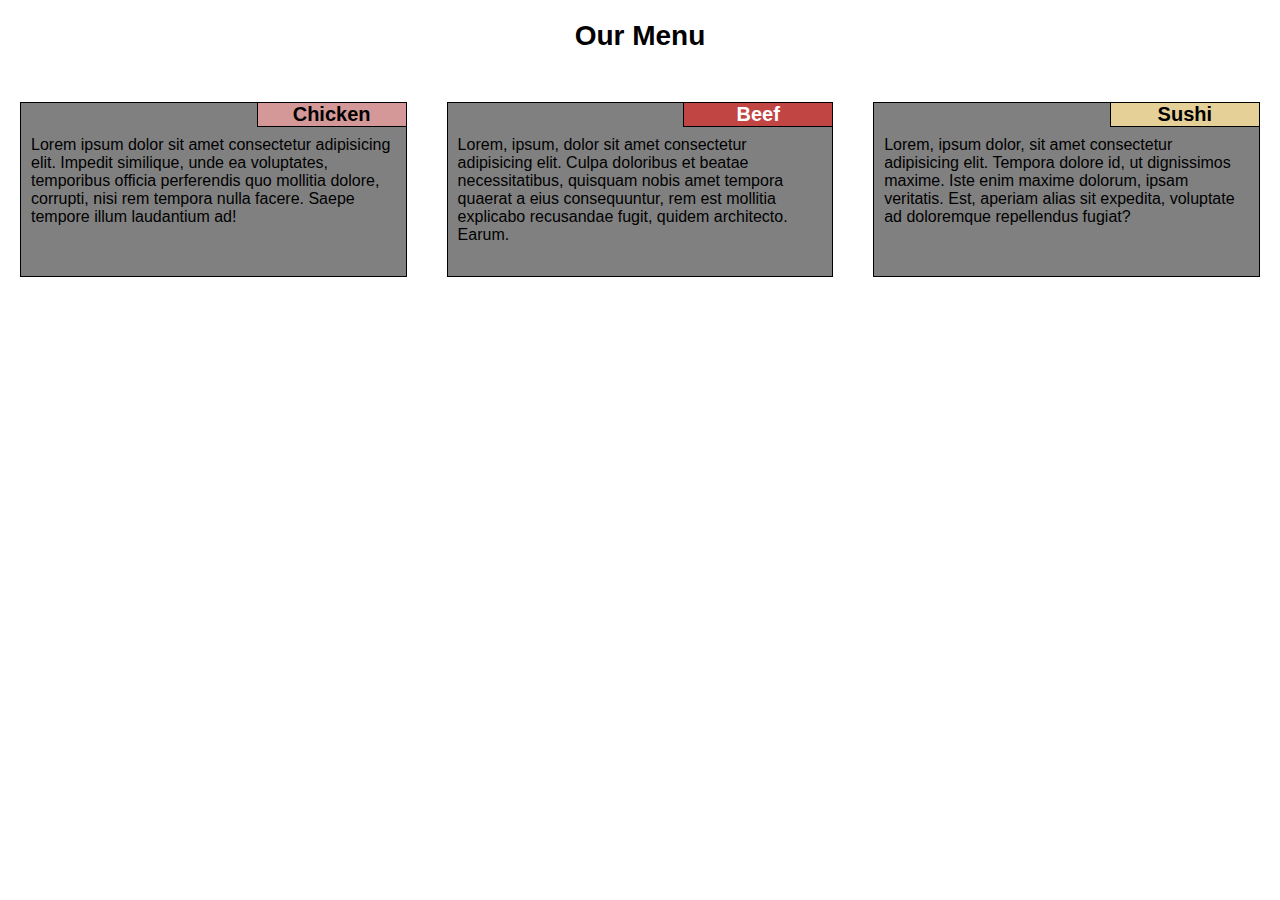
<file: module2-solution/index.html>
<!DOCTYPE html>
<html>
<head>
<meta charset="utf-8">
<meta name="viewport" content="width=device-width initial-scale=1">
<title>Assignment Solution for Module 2</title>
<style>

/********** Base styles **********/
* {
  box-sizing: border-box;
  margin: 0;
  padding: 0;
  font-family: Helvetica;
}

h1 {
	margin-top: 20px;
	font-size: 175%;
  	margin-bottom: 30px;
  	text-align: center;
}

section {
	position: relative;	

}

div.section-div {	
    min-width: 250px;
    min-height: fit-content;
	border: 1px black solid;
	margin: 20px;
	background-color: grey;	
}

h2 {
	font-size: 125%;
	border: 1px black solid;
	float: right;
	text-align: center;
	width: 150px;
	margin: -1px;
}

p {
  width: 100%;
  min-height: 150px;
  padding: 10px;
  color: black;
  clear: both;  
  /*overflow: hidden;
  padding-bottom: 100%;
  margin-bottom: -100%;	*/
}

#s1 {
  background-color: #D59898;
}
#s2 {
  background-color: #C14543;
  color: white;
}
#s3 {
  background-color: #E5D198;
}

/* Simple Responsive Framework. */
.row {
  width: 100%;
}

/********** Large devices only **********/
@media (min-width: 992px) {
  .col-lg-1, .col-lg-2, .col-lg-3, .col-lg-4, .col-lg-5, .col-lg-6, .col-lg-7, .col-lg-8, .col-lg-9, .col-lg-10, .col-lg-11, .col-lg-12 {
    float: left;
  }
  .col-lg-1 {
    width: 8.33%;
  }
  .col-lg-2 {
    width: 16.66%;
  }
  .col-lg-3 {
    width: 25%;
  }
  .col-lg-4 {
    width: 33.33%;
  }
  .col-lg-5 {
    width: 41.66%;
  }
  .col-lg-6 {
    width: 50%;
  }
  .col-lg-7 {
    width: 58.33%;
  }
  .col-lg-8 {
    width: 66.66%;
  }
  .col-lg-9 {
    width: 74.99%;
  }
  .col-lg-10 {
    width: 83.33%;
  }
  .col-lg-11 {
    width: 91.66%;
  }
  .col-lg-12 {
    width: 100%;
  }
}

/********** Medium devices only **********/
@media (min-width: 768px) and (max-width: 991px) {
  .col-md-1, .col-md-2, .col-md-3, .col-md-4, .col-md-5, .col-md-6, .col-md-7, .col-md-8, .col-md-9, .col-md-10, .col-md-11, .col-md-12 {
    float: left;
  }
  .col-md-1 {
    width: 8.33%;
  }
  .col-md-2 {
    width: 16.66%;
  }
  .col-md-3 {
    width: 25%;
  }
  .col-md-4 {
    width: 33.33%;
  }
  .col-md-5 {
    width: 41.66%;
  }
  .col-md-6 {
    width: 50%;
  }
  .col-md-7 {
    width: 58.33%;
  }
  .col-md-8 {
    width: 66.66%;
  }
  .col-md-9 {
    width: 74.99%;
  }
  .col-md-10 {
    width: 83.33%;
  }
  .col-md-11 {
    width: 91.66%;
  }
  .col-md-12 {
    width: 100%;
  }
}

/********** Small devices (Mobile) only **********/
@media (max-width: 767px) {
  .col-sm-1, .col-sm-2, .col-sm-3, .col-sm-4, .col-sm-5, .col-sm-6, .col-sm-7, .col-sm-8, .col-sm-9, .col-sm-10, .col-sm-11, .col-sm-12 {
    float: left;
  }
  .col-sm-1 {
    width: 8.33%;
  }
  .col-sm-2 {
    width: 16.66%;
  }
  .col-sm-3 {
    width: 25%;
  }
  .col-sm-4 {
    width: 33.33%;
  }
  .col-sm-5 {
    width: 41.66%;
  }
  .col-sm-6 {
    width: 50%;
  }
  .col-sm-7 {
    width: 58.33%;
  }
  .col-sm-8 {
    width: 66.66%;
  }
  .col-sm-9 {
    width: 74.99%;
  }
  .col-sm-10 {
    width: 83.33%;
  }
  .col-sm-11 {
    width: 91.66%;
  }
  .col-sm-12 {
    width: 100%;
  }
}

</style>
</head>
<body>
<h1>Our Menu</h1>

<div class="row">
  <section class="col-lg-4 col-md-6 col-sm-12">
  	<div class="section-div">
  		<h2 id="s1">Chicken</h2>
  		<p>Lorem ipsum dolor sit amet consectetur adipisicing elit. Impedit similique, unde ea voluptates, temporibus officia perferendis quo mollitia dolore, corrupti, nisi rem tempora nulla facere. Saepe tempore illum laudantium ad!</p>
  	</div>
  </section> 
  	
  <section class="col-lg-4 col-md-6 col-sm-12">
  	<div class="section-div">
  		<h2 id="s2">Beef</h2>
  		<p>Lorem, ipsum, dolor sit amet consectetur adipisicing elit. Culpa doloribus et beatae necessitatibus, quisquam nobis amet tempora quaerat a eius consequuntur, rem est mollitia explicabo recusandae fugit, quidem architecto. Earum.</p>
  	</div>
  </section>
  <section class="col-lg-4 col-md-12 col-sm-12">
  	<div class="section-div">
  		<h2 id="s3">Sushi</h2>
  		<p>Lorem, ipsum dolor, sit amet consectetur adipisicing elit. Tempora dolore id, ut dignissimos maxime. Iste enim maxime dolorum, ipsam veritatis. Est, aperiam alias sit expedita, voluptate ad doloremque repellendus fugiat?</p>
  	</div>
  </section>
</div>

</body>
</html>
</file>
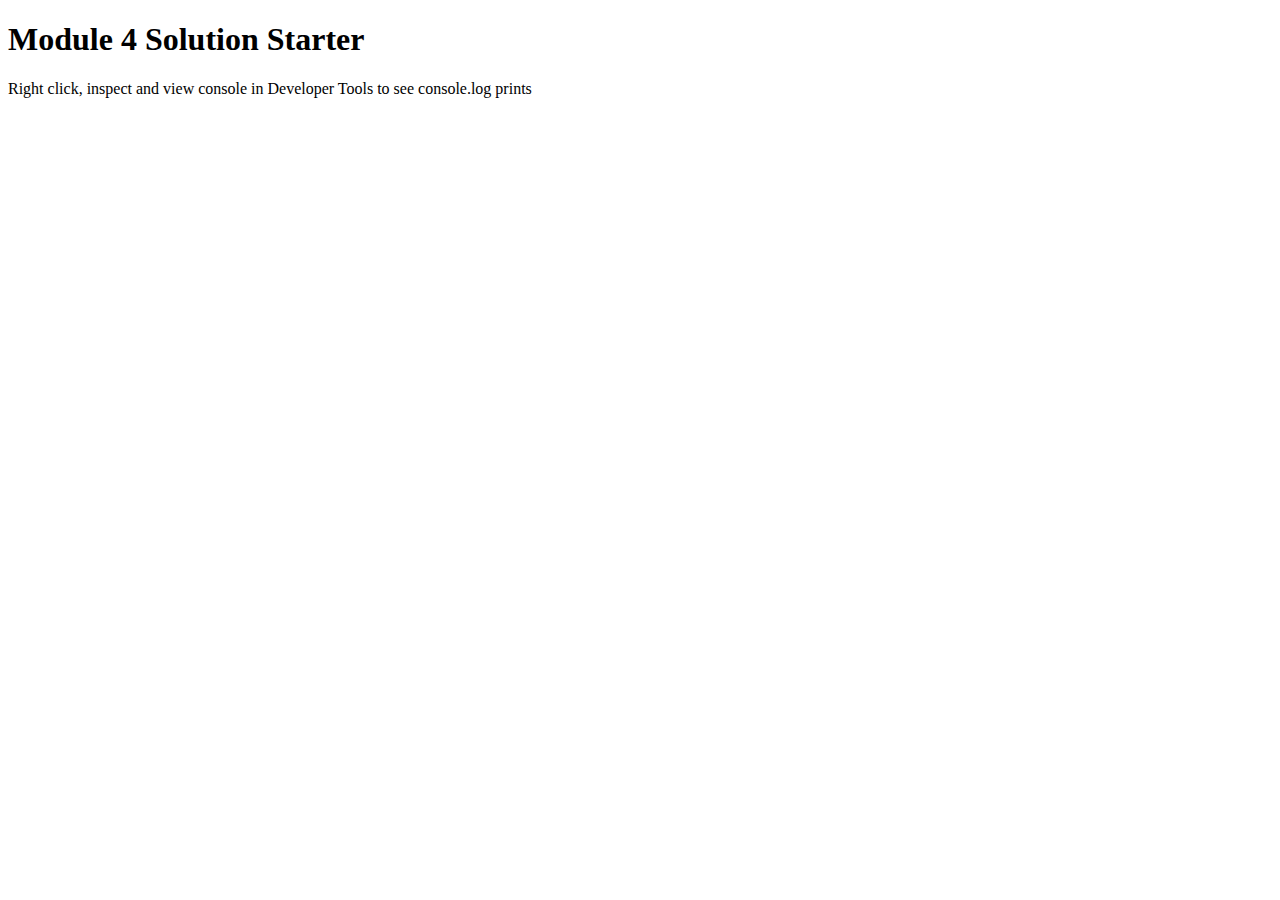
<file: module4-solution/index.html>
<!DOCTYPE html>
<html>
<head>
  <meta charset="utf-8">
  <title>Module 4 Solution Starter</title>
  <script>
    var names = []; // DO NOT REMOVE
  </script>
  <script src="SpeakHello.js"></script>
  <script src="SpeakGoodBye.js"></script>
  <script src="script.js"></script>
</head>
<body>
  <h1>Module 4 Solution Starter</h1>
  <p>Right click, inspect and view console in Developer Tools to see console.log prints</p>
</body>
</html>
</file>
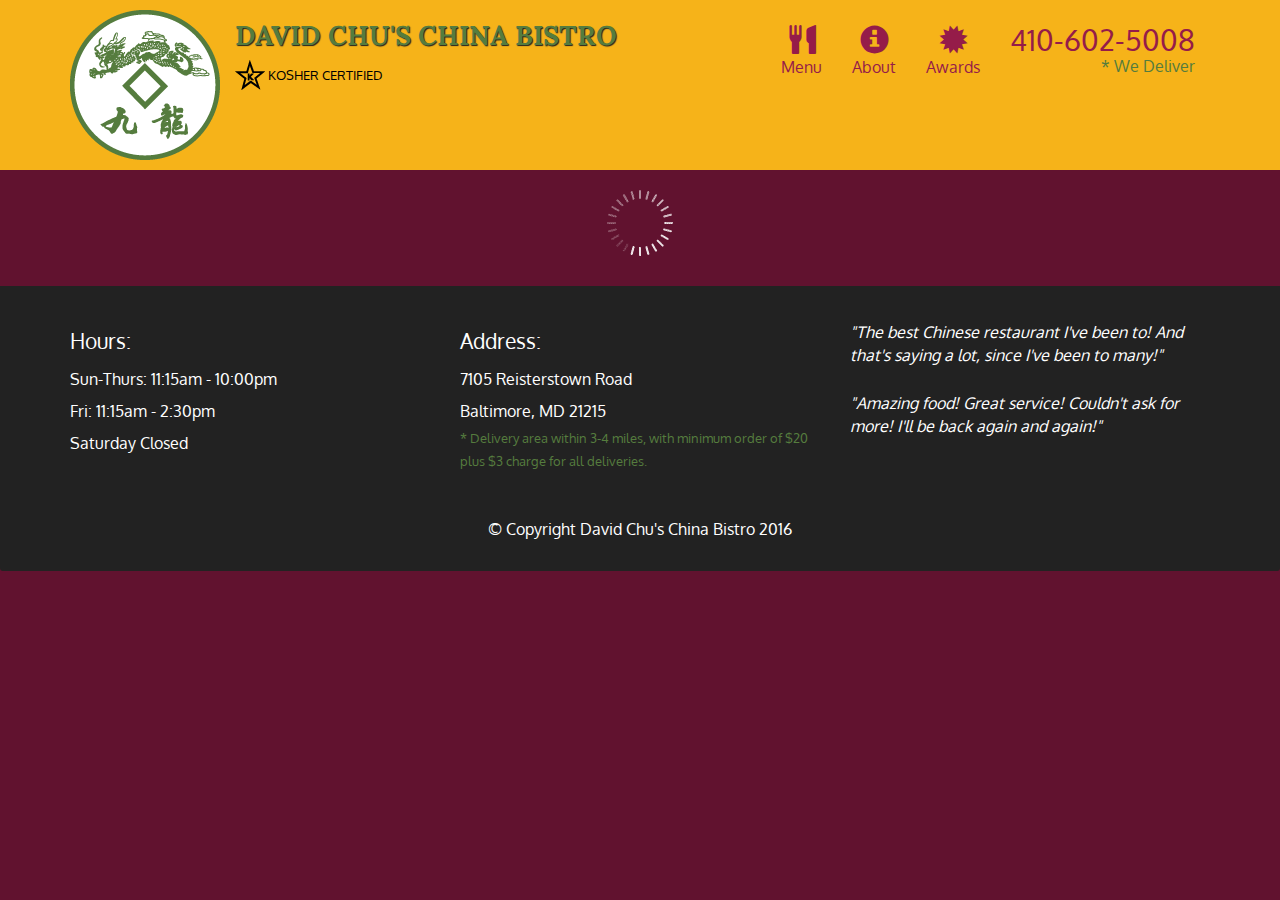
<file: module5-solution/index.html>
<!doctype html>
<html lang="en">
  <head>
    <meta charset="utf-8">
    <meta http-equiv="X-UA-Compatible" content="IE=edge">
    <meta name="viewport" content="width=device-width, initial-scale=1">
    <title>David Chu's China Bistro</title>
    <link rel="stylesheet" href="css/bootstrap.min.css">
    <link rel="stylesheet" href="css/styles.css">
    <link href='https://fonts.googleapis.com/css?family=Oxygen:400,300,700' rel='stylesheet' type='text/css'>
    <link href='https://fonts.googleapis.com/css?family=Lora' rel='stylesheet' type='text/css'>
  </head>
<body>
  <header>
    <nav id="header-nav" class="navbar navbar-default">
      <div class="container">
        <div class="navbar-header">
          <a href="index.html" class="pull-left visible-md visible-lg">
            <div id="logo-img" alt="Logo image"></div>
          </a>

          <div class="navbar-brand">
            <a href="index.html"><h1>David Chu's China Bistro</h1></a>
            <p>
              <img src="images/star-k-logo.png" alt="Kosher certification">
              <span>Kosher Certified</span>
            </p>
          </div>

          <button id="navbarToggle" type="button" class="navbar-toggle collapsed" data-toggle="collapse" data-target="#collapsable-nav" aria-expanded="false">
            <span class="sr-only">Toggle navigation</span>
            <span class="icon-bar"></span>
            <span class="icon-bar"></span>
            <span class="icon-bar"></span>
          </button>
        </div>
        
        <div id="collapsable-nav" class="collapse navbar-collapse">
           <ul id="nav-list" class="nav navbar-nav navbar-right">
            <li id="navHomeButton" class="visible-xs active">
              <a href="index.html">
                <span class="glyphicon glyphicon-home"></span> Home</a>
            </li>
            <li id="navMenuButton">
              <a href="#" onclick="$dc.loadMenuCategories();">
                <span class="glyphicon glyphicon-cutlery"></span><br class="hidden-xs"> Menu</a>
            </li>
            <li>
              <a href="#">
                <span class="glyphicon glyphicon-info-sign"></span><br class="hidden-xs"> About</a>
            </li>
            <li>
              <a href="#">
                <span class="glyphicon glyphicon-certificate"></span><br class="hidden-xs"> Awards</a>
            </li>
            <li id="phone" class="hidden-xs">
              <a href="tel:410-602-5008">
                <span>410-602-5008</span></a><div>* We Deliver</div>
            </li>
          </ul><!-- #nav-list -->
        </div><!-- .collapse .navbar-collapse -->
      </div><!-- .container -->
    </nav><!-- #header-nav -->
  </header>

  <div id="call-btn" class="visible-xs">
    <a class="btn" href="tel:410-602-5008">
    <span class="glyphicon glyphicon-earphone"></span>
    410-602-5008
    </a>
  </div>
  <div id="xs-deliver" class="text-center visible-xs">* We Deliver</div>

  <div id="main-content" class="container"></div>

  <footer class="panel-footer">
    <div class="container">
      <div class="row">
        <section id="hours" class="col-sm-4">
          <span>Hours:</span><br>
          Sun-Thurs: 11:15am - 10:00pm<br>
          Fri: 11:15am - 2:30pm<br>
          Saturday Closed
          <hr class="visible-xs">
        </section>
        <section id="address" class="col-sm-4">
          <span>Address:</span><br>
          7105 Reisterstown Road<br>
          Baltimore, MD 21215
          <p>* Delivery area within 3-4 miles, with minimum order of $20 plus $3 charge for all deliveries.</p>
          <hr class="visible-xs">
        </section>
        <section id="testimonials" class="col-sm-4">
          <p>"The best Chinese restaurant I've been to! And that's saying a lot, since I've been to many!"</p>
          <p>"Amazing food! Great service! Couldn't ask for more! I'll be back again and again!"</p>
        </section>
      </div>
      <div class="text-center">&copy; Copyright David Chu's China Bistro 2016</div>
    </div>
  </footer>

  <!-- jQuery (Bootstrap JS plugins depend on it) -->
  <script src="js/jquery-2.1.4.min.js"></script>
  <script src="js/bootstrap.min.js"></script>
  <script src="js/ajax-utils.js"></script>
  <script src="js/script.js"></script>
</body>
</html>
</file>
<file: module5-solution/css/styles.css>
body {
  font-size: 16px;
  color: #fff;
  background-color: #61122f;
  font-family: 'Oxygen', sans-serif;
}

/** HEADER **/
#header-nav {
  background-color: #f6b319;
  border-radius: 0;
  border: 0;
}

#logo-img {
  background: url('../images/restaurant-logo_large.png') no-repeat;
  width: 150px;
  height: 150px;
  margin: 10px 15px 10px 0;
}

.navbar-brand {
  padding-top: 25px;
}
.navbar-brand h1 { /* Restaurant name */
  font-family: 'Lora', serif;
  color: #557c3e;
  font-size: 1.5em;
  text-transform: uppercase;
  font-weight: bold;
  text-shadow: 1px 1px 1px #222;
  margin-top: 0;
  margin-bottom: 0;
  line-height: .75;
}
.navbar-brand a:hover, .navbar-brand a:focus {
  text-decoration: none;
}
.navbar-brand p { /* Kosher cert */
  color: #000;
  text-transform: uppercase;
  font-size: .7em;
  margin-top: 15px;
}
.navbar-brand p span { /* Star-K */
  vertical-align: middle;
}

#nav-list {
  margin-top: 10px;
}
#nav-list a {
  color: #951C49;
  text-align: center;
}
#nav-list a:hover {
  background: #E7E7E7;
}
#nav-list a span {
  font-size: 1.8em;
}

#phone {
  margin-top: 5px;
}
#phone a { /* Phone number */
  text-align: right;
  padding-bottom: 0;
}
#phone div { /* We Deliver */
  color: #557c3e;
  text-align: right;
  padding-right: 15px;
}

.navbar-header button.navbar-toggle, .navbar-header .icon-bar {
  border: 1px solid #61122f;
}
.navbar-header button.navbar-toggle {
  clear: both;
  margin-top: -30px;
}
/* END HEADER */

/* FOOTER */
.panel-footer {
  margin-top: 30px;
  padding-top: 35px;
  padding-bottom: 30px;
  background-color: #222;
  border-top: 0;
}
.panel-footer div.row {
  margin-bottom: 35px;
}
#hours, #address {
  line-height: 2;
}
#hours > span, #address > span {
  font-size: 1.3em;
}
#address p {
  color: #557c3e;
  font-size: .8em;
  line-height: 1.8;
}
#testimonials {
  font-style: italic;
}
#testimonials p:nth-child(2) {
  margin-top: 25px;
}
/* END FOOTER */



/* HOME PAGE */
.container .jumbotron {
  box-shadow: 0 0 50px #3F0C1F;
  border: 2px solid #3F0C1F;
}

#menu-tile, #specials-tile, #map-tile {
  height: 250px;
  width: 100%;
  margin-bottom: 15px;
  position: relative;
  border: 2px solid #3F0C1F;
  overflow: hidden;
}
#menu-tile:hover, #specials-tile:hover, #map-tile:hover {
  box-shadow: 0 1px 5px 1px #cccccc;
}
#menu-tile {
  background: url('../images/menu-tile.jpg') no-repeat;
  background-position: center;
}
#specials-tile {
  background: url('../images/specials-tile.jpg') no-repeat;
  background-position: center;
}
#menu-tile span, #specials-tile span, #map-tile span {
  position: absolute;
  bottom: 0;
  right: 0;
  width: 100%;
  text-align: center;
  font-size: 1.6em;
  text-transform: uppercase;
  background-color: #000;
  color: #fff;
  opacity: .8;
}
/* END HOME PAGE */

/* MENU CATEGORIES PAGE */
.category-tile { 
  position: relative;
  border: 2px solid #3F0C1F;
  overflow: hidden;
  width: 200px;
  height: 200px;
  margin: 0 auto 15px;
}
.category-tile span {
  position: absolute;
  bottom: 0;
  right: 0;
  width: 100%;
  text-align: center;
  font-size: 1.2em;
  text-transform: uppercase;
  background-color: #000;
  color: #fff;
  opacity: .8;
}
.category-tile:hover {
  box-shadow: 0 1px 5px 1px #cccccc;
}

#menu-categories-title + div {
  margin-bottom: 50px;
}
/* END MENU CATEGORIES PAGE */

/* SINGLE CATEGORY PAGE */
.menu-item-tile {
  margin-bottom: 25px;
}
.menu-item-tile hr {
  width: 80%;
}
.menu-item-tile .menu-item-price {
  font-size: 1.1em;
  text-align: right;
  margin-top: -15px;
  margin-right: -15px;
}
.menu-item-tile .menu-item-price span {
  font-size: .6em;
}
.menu-item-photo {
  position: relative;
  border: 2px solid #3F0C1F; 
  overflow: hidden;
  padding: 0;
  margin-right: -15px;
  margin-left: auto;
  margin-bottom: 20px;
  max-width: 250px;
}
.menu-item-photo div {
  position: absolute;
  bottom: 0;
  right: 0;
  width: 80px;
  background-color: #557c3e;
  text-align: center;
}
.menu-item-description {
  padding-right: 30px;
}
h3.menu-item-title {
  margin: 0 0 10px;
}
.menu-item-details {
  font-size: .9em;
  font-style: italic;
}
/* END SINGLE CATEGORY PAGE */


/********** Large devices only **********/
@media (min-width: 1200px) {
  .container .jumbotron {
    background: url('../images/jumbotron_1200.jpg') no-repeat;
    height: 675px;
  }
}

/********** Medium devices only **********/
@media (min-width: 992px) and (max-width: 1199px) {
  /* Header */
  #logo-img {
    background: url('../images/restaurant-logo_medium.png') no-repeat;
    width: 100px;
    height: 100px;
    margin: 5px 5px 5px 0;
  }
  /* End Header */

  /* Home Page */
  .container .jumbotron {
    background: url('../images/jumbotron_992.jpg') no-repeat;
    height: 558px;
  }
  /* End Home Page */
}

/********** Small devices only **********/
@media (min-width: 768px) and (max-width: 991px) {
  /* Home Page */
  .container .jumbotron {
    background: url('../images/jumbotron_768.jpg') no-repeat;
    height: 432px;
  }
  /* End Home Page */
}

/********** Extra small devices only **********/
@media (max-width: 767px) {
  /* Header */
  .navbar-brand {
    padding-top: 10px;
    height: 80px;
  }
  .navbar-brand h1 { /* Restaurant name */
    padding-top: 10px;
    font-size: 5vw; /* 1vw = 1% of viewport width */
  }
  .navbar-brand p { /* Kosher cert */
    font-size: .6em;
    margin-top: 12px;
  }
  .navbar-brand p img { /* Star-K */
    height: 20px;
  }

  #collapsable-nav a { /* Collapsed nav menu text */
    font-size: 1.2em;
  }
  #collapsable-nav a span { /* Collapsed nav menu glyph */
    font-size: 1em;
    margin-right: 5px;
  }

  #call-btn > a {
    font-size: 1.5em;
    display: block;
    margin: 0 20px;
    padding: 10px;
    border: 2px solid #fff;
    background-color: #f6b319;
    color: #951c49;
  }
  #xs-deliver {
    margin-top: 5px;
    font-size: .7em;
    letter-spacing: .1em;
    text-transform: uppercase;
  }
  /* End Header */

  /* Footer */
  .panel-footer section {
    margin-bottom: 30px;
    text-align: center;
  }
  .panel-footer section:nth-child(3) {
    margin-bottom: 0; /* margin already exists on the whole row */
  }
  .panel-footer section hr {
    width: 50%;
  }
  /* End Footer */

  /* Home Page */
  .container .jumbotron {
    margin-top: 30px;
    padding: 0;
  }
  #menu-tile, #specials-tile {
    width: 360px;
    margin: 0 auto 15px;
  }

  .menu-item-photo {
    margin-right: auto;
  }
  .menu-item-tile .menu-item-price {
    text-align: center;
  }
  .menu-item-description {
    text-align: center;;
  }
}


/********** Super extra small devices Only :-) (e.g., iPhone 4) **********/
@media (max-width: 479px) {
  /* Header */
  .navbar-brand h1 { /* Restaurant name */
    padding-top: 5px;
    font-size: 6vw;
  }
  /* End Header */
  
  /* Home page */
  #menu-tile, #specials-tile {
    width: 280px;
    margin: 0 auto 15px;
  }

  .col-xxs-12 {
    position: relative;
    min-height: 1px;
    padding-right: 15px;
    padding-left: 15px;
    float: left;
    width: 100%;
  }
}
</file>
